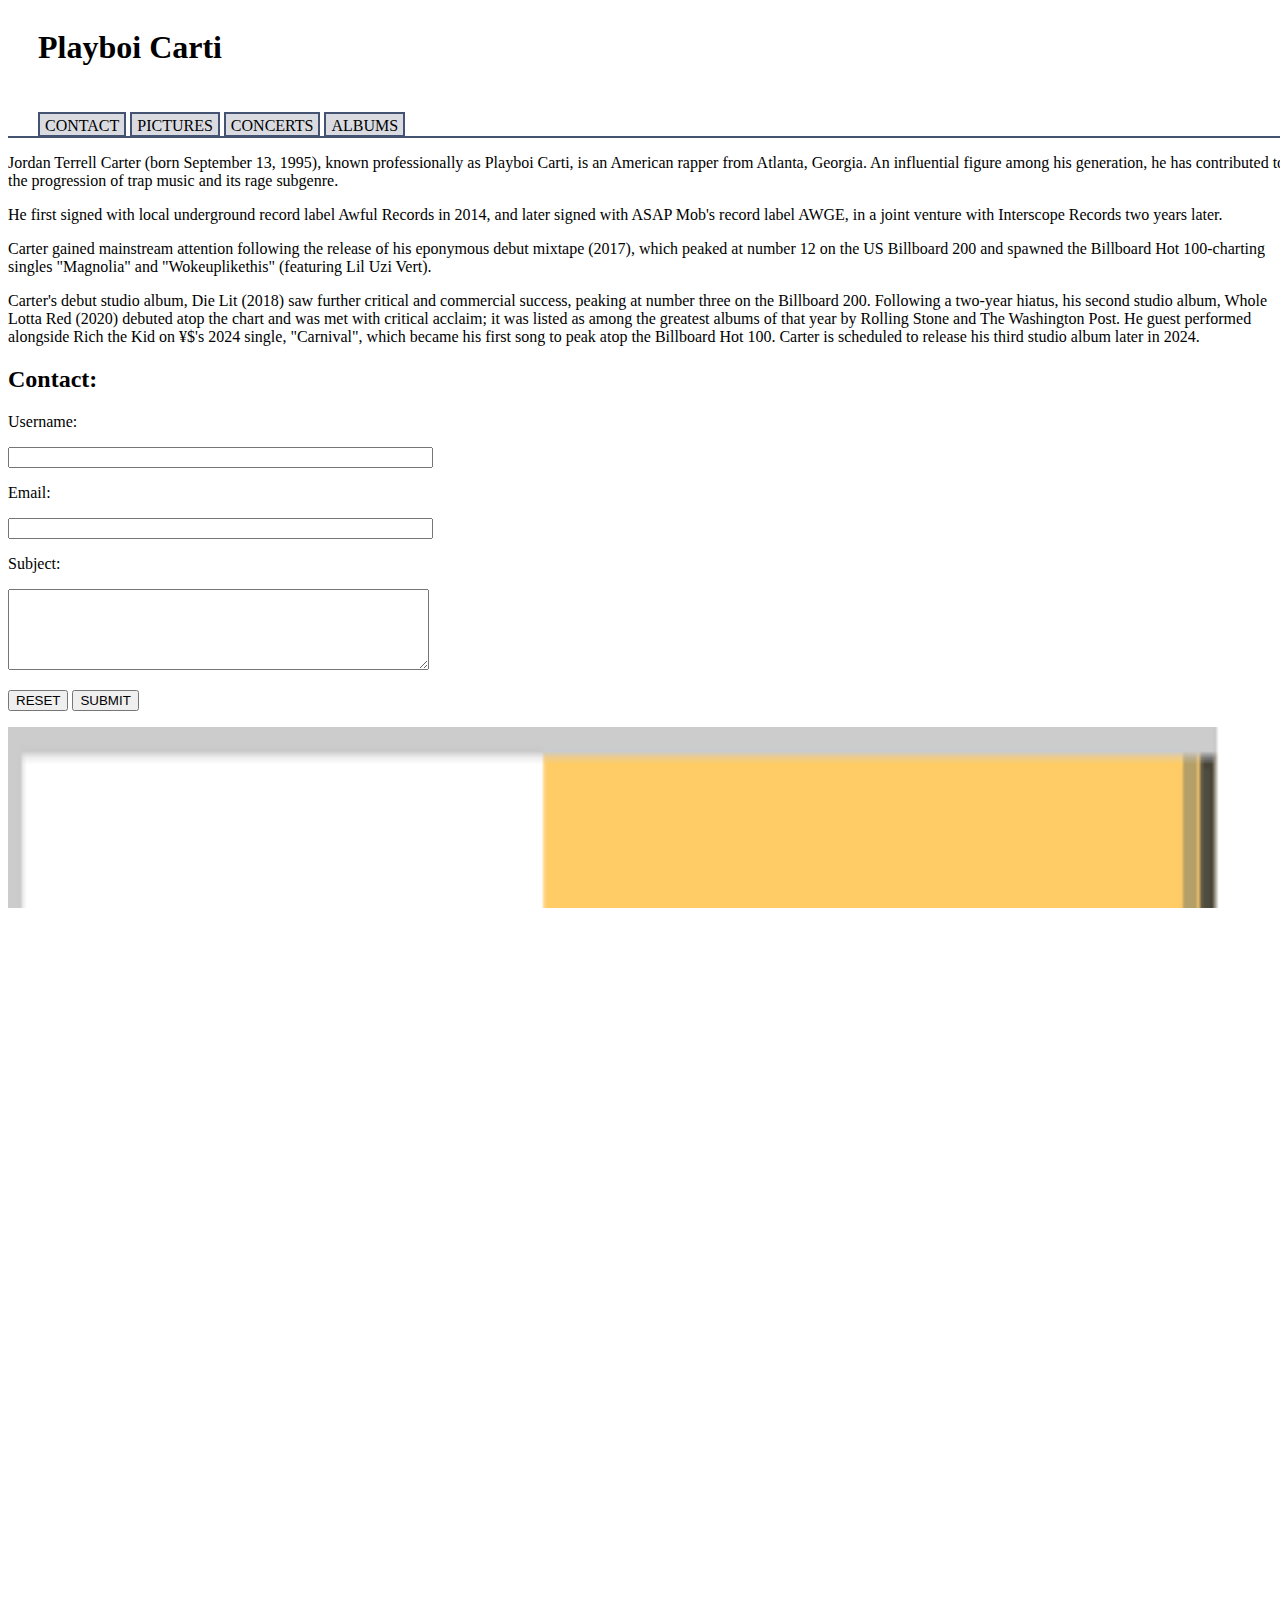
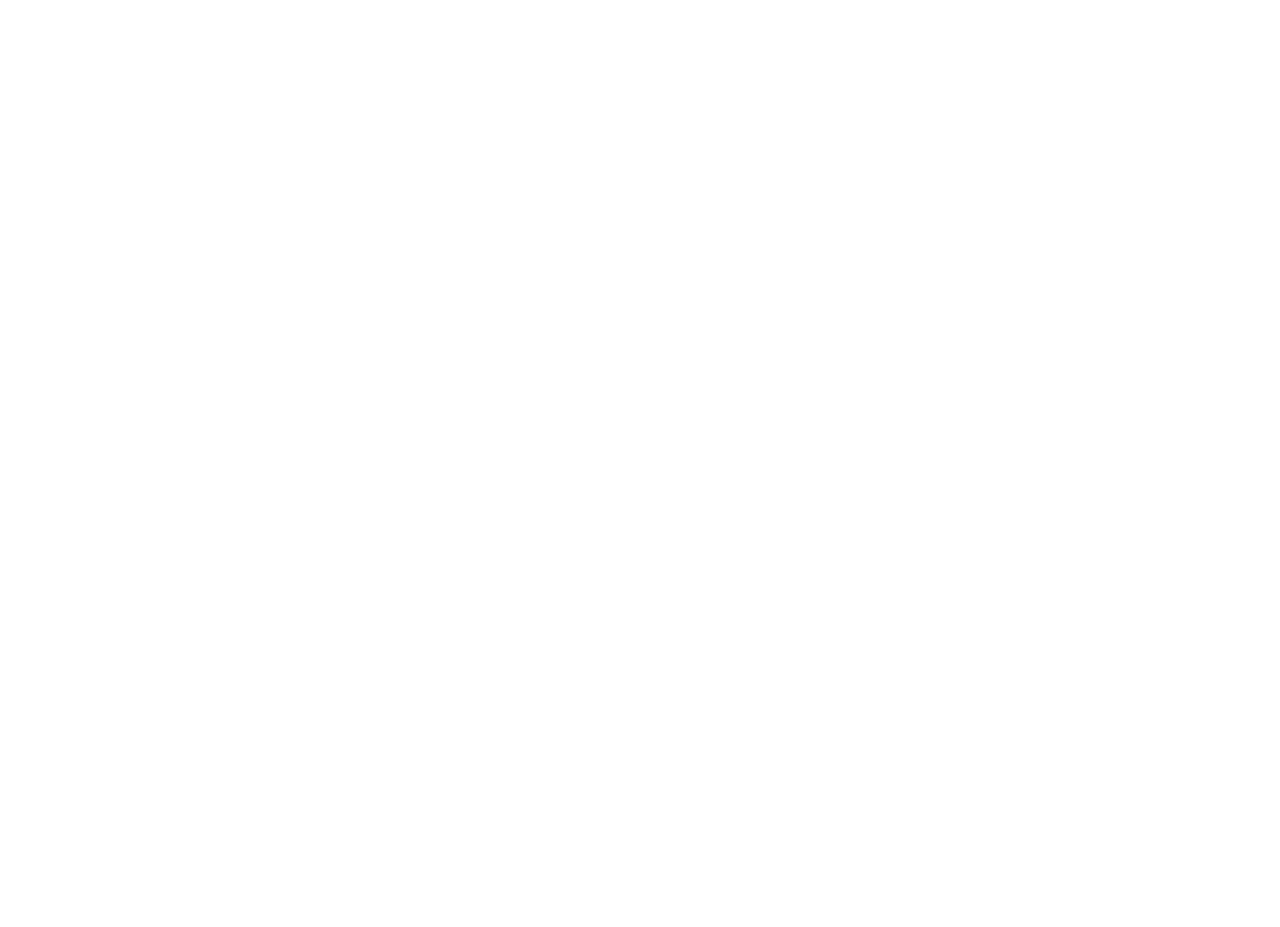
<file: index.html>
<!DOCTYPE html>
<html>
    <head>
        <title>Playboi Carti</title>
            <meta charset="UTF-8">
            <link rel="stylesheet" type="text/css" href="body.css">   
    </head>
    
    <body>
        <h1 id="naslov">Playboi Carti</h1>
        <ul id="jahaci">
            <li><a href="index.html">CONTACT</a></li>
            <li><a href="projekt1.html">PICTURES</a></li>
            <li><a href="projekt2.html">CONCERTS</a></li>
            <li><a href="projekt3.html">ALBUMS</a></li>
        </ul>
        <p>
            Jordan Terrell Carter (born September 13, 1995), known professionally as Playboi Carti, is an American rapper from Atlanta, Georgia. 
            An influential figure among his generation, he has contributed to the progression of trap music and its rage subgenre. 
        </p>
        <p>   
            He first signed with local underground record label Awful Records in 2014, 
            and later signed with ASAP Mob's record label AWGE, in a joint venture with Interscope Records two years later.
        </p>
        <p>    
            Carter gained mainstream attention following the release of his eponymous debut mixtape (2017), which peaked at number 12 on the US Billboard 200 and spawned the Billboard Hot 100-charting singles 
            "Magnolia" and "Wokeuplikethis" (featuring Lil Uzi Vert).
        </p>
        <p>
            Carter's debut studio album, Die Lit (2018) saw further critical and commercial success, peaking at number three on the Billboard 200. 
            Following a two-year hiatus, his second studio album, Whole Lotta Red (2020) debuted atop the chart and was met with critical acclaim; 
            it was listed as among the greatest albums of that year by Rolling Stone and The Washington Post.
            He guest performed alongside Rich the Kid on ¥$'s 2024 single, "Carnival", which became his first song to peak atop the Billboard Hot 100. 
            Carter is scheduled to release his third studio album later in 2024.
        </p>
        <h2>Contact:</h2>
        
        <form>
            <p>Username:</p>
                <input type="text" name="ime" size="50" maxlength="50">
            <p>Email:</p>
                <input type="text" name="email" size="50" maxlength="50">
            <p>Subject:</p>
                <textarea name="subject" rows="5" cols="50"></textarea> 
            <p>
                <input type="reset" value="RESET" name="gumb1">
                <input type="submit" value="SUBMIT" name="gumb1">
            </p>
        </form>
        <img src="css.jpg" height="75" width="150" alt=v>
        <img src="html.jpg" height="75" width="150" alt=vv>
    </body>
</html>
</file>
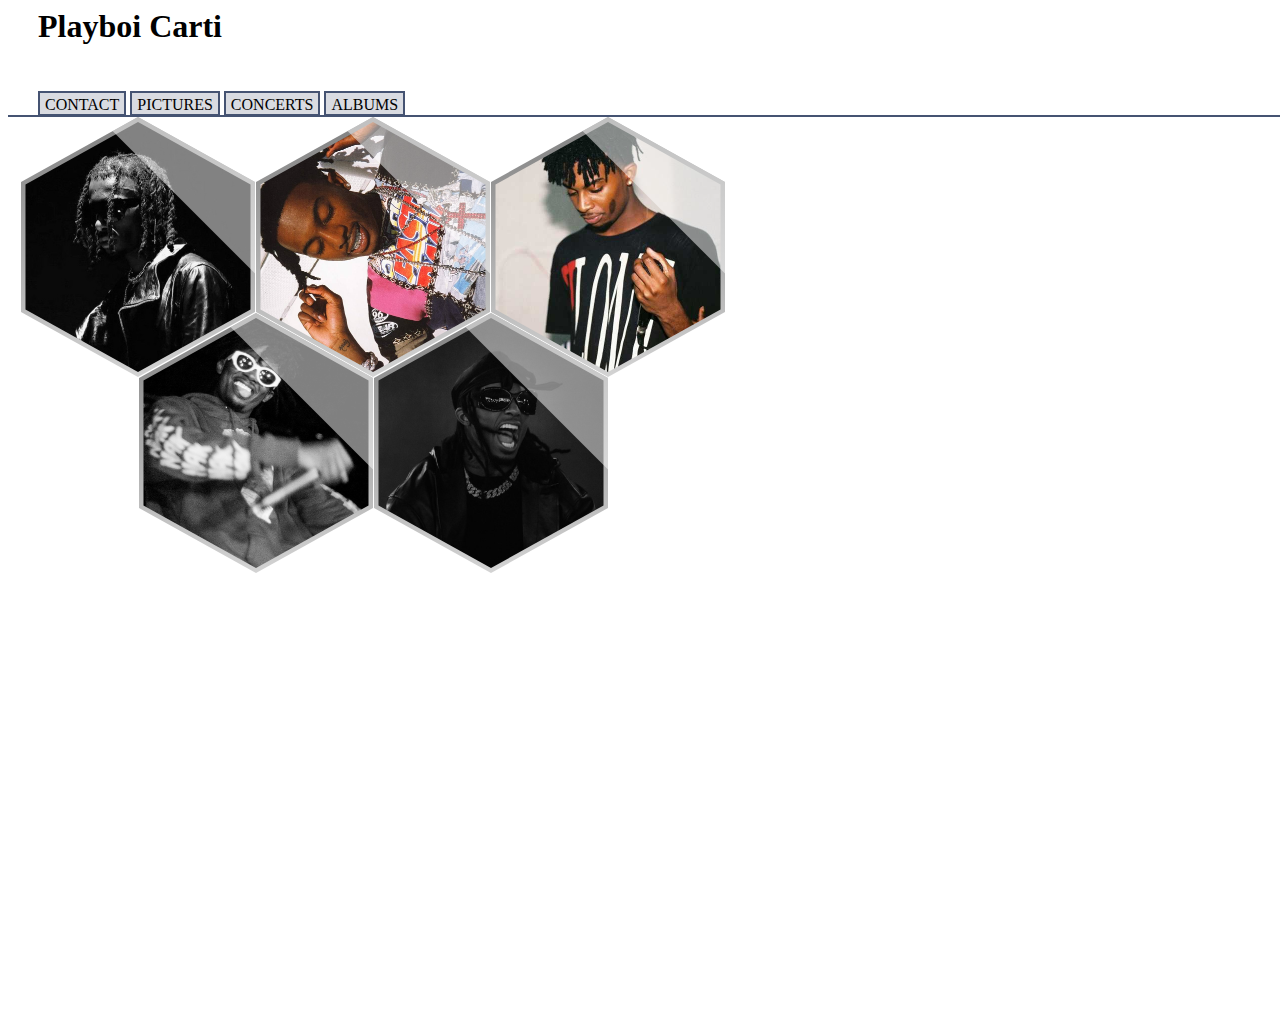
<file: projekt1.html>
<html>
    <head>
        <meta charset="UTF-8">
        <link rel="stylesheet" type="text/css" href="body.css">
    </head>
    <body>
        <h1 id="naslov">Playboi Carti</h1>
        <ul id="jahaci">
            <li><a href="index.html">CONTACT</a></li>
            <li><a href="projekt1.html">PICTURES</a></li>
            <li><a href="projekt2.html">CONCERTS</a></li>
            <li><a href="projekt3.html">ALBUMS</a></li>
        </ul>
        <div class = "gallery">
          <div class="clipped-border">
            <img src="preuzmi.jpg" id="clipped">
          </div>
          <div class="clipped-border">
            <img src="1.jpg" id="clipped">
          </div>
          <div class="clipped-border">
            <img src="2.jpg" id="clipped">
          </div>
            <div class="clipped-border">
            <img src="3.jpg" id="clipped">
          </div>
            <div class="clipped-border">
            <img src="4.jpg" id="clipped">
          </div>
          <div class = "shadow"></div>
        </div>
    </body>
</html>
</file>
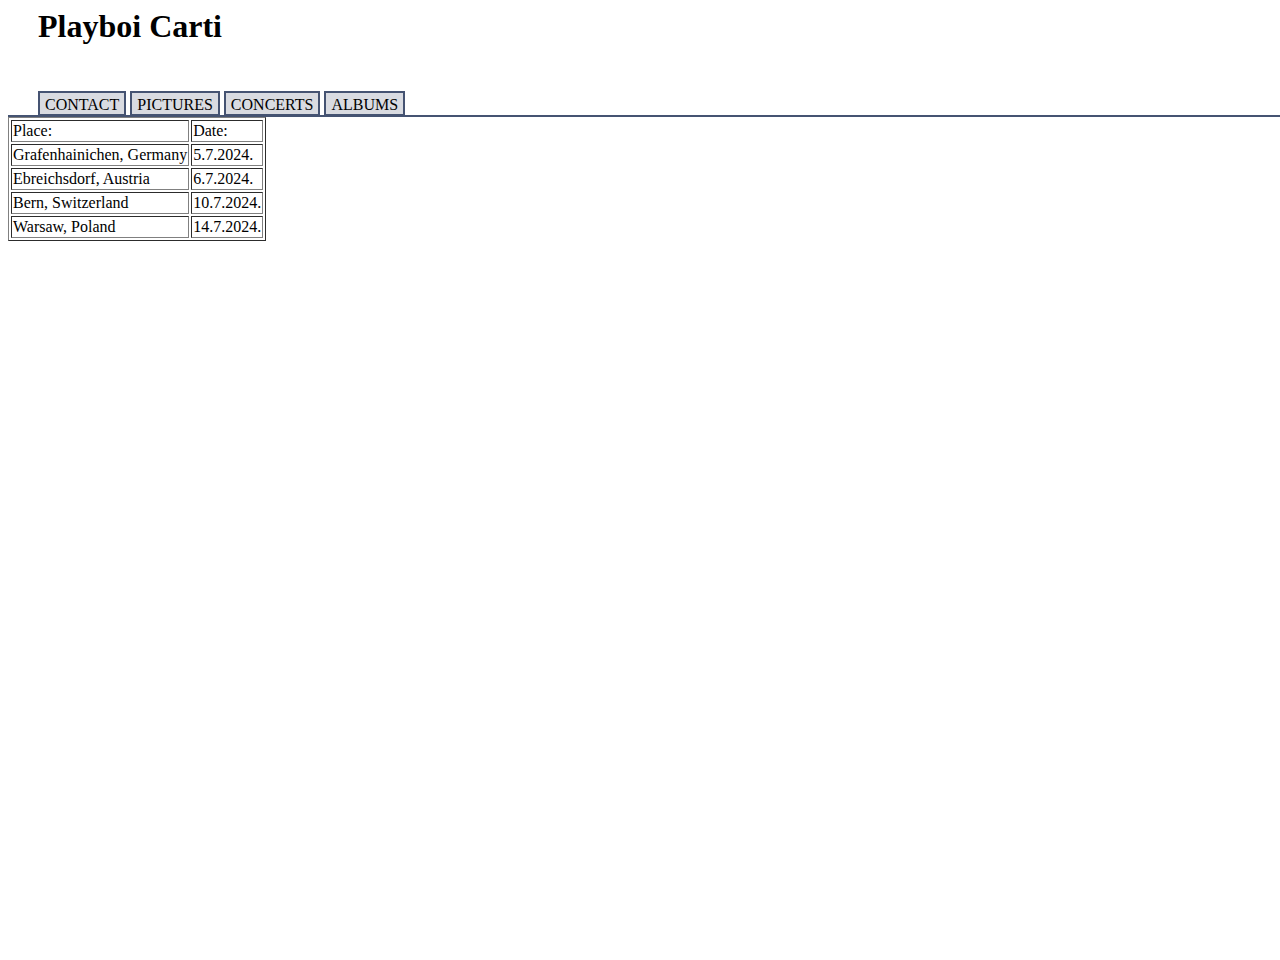
<file: projekt2.html>
<html>
    <head>
        <title>Playboy Carti</title>
        <link rel="stylesheet" type="text/css" href="body.css">
    </head>
    <body>
        <h1 id="naslov">Playboi Carti</h1>
        <ul id="jahaci">
            <li><a href="index.html">CONTACT</a></li>
            <li><a href="projekt1.html">PICTURES</a></li>
            <li><a href="projekt2.html">CONCERTS</a></li>
            <li><a href="projekt3.html">ALBUMS</a></li>
        </ul>
        <table border="1" id="abc">
            <tr>
                <td>Place:</td>
                <td>Date:</td>
            </tr>
            <tr>
                <td>Grafenhainichen, Germany</td>
                <td>5.7.2024.</td>
            </tr>
            <tr>
                <td>Ebreichsdorf, Austria</td>
                <td>6.7.2024.</td>
            </tr>
            <tr>
                <td>Bern, Switzerland</td>
                <td>10.7.2024.</td>
            </tr>
            <tr>
                <td>Warsaw, Poland</td>
                <td>14.7.2024.</td>
            </tr>
        </table>
    </body>
</html>
</file>
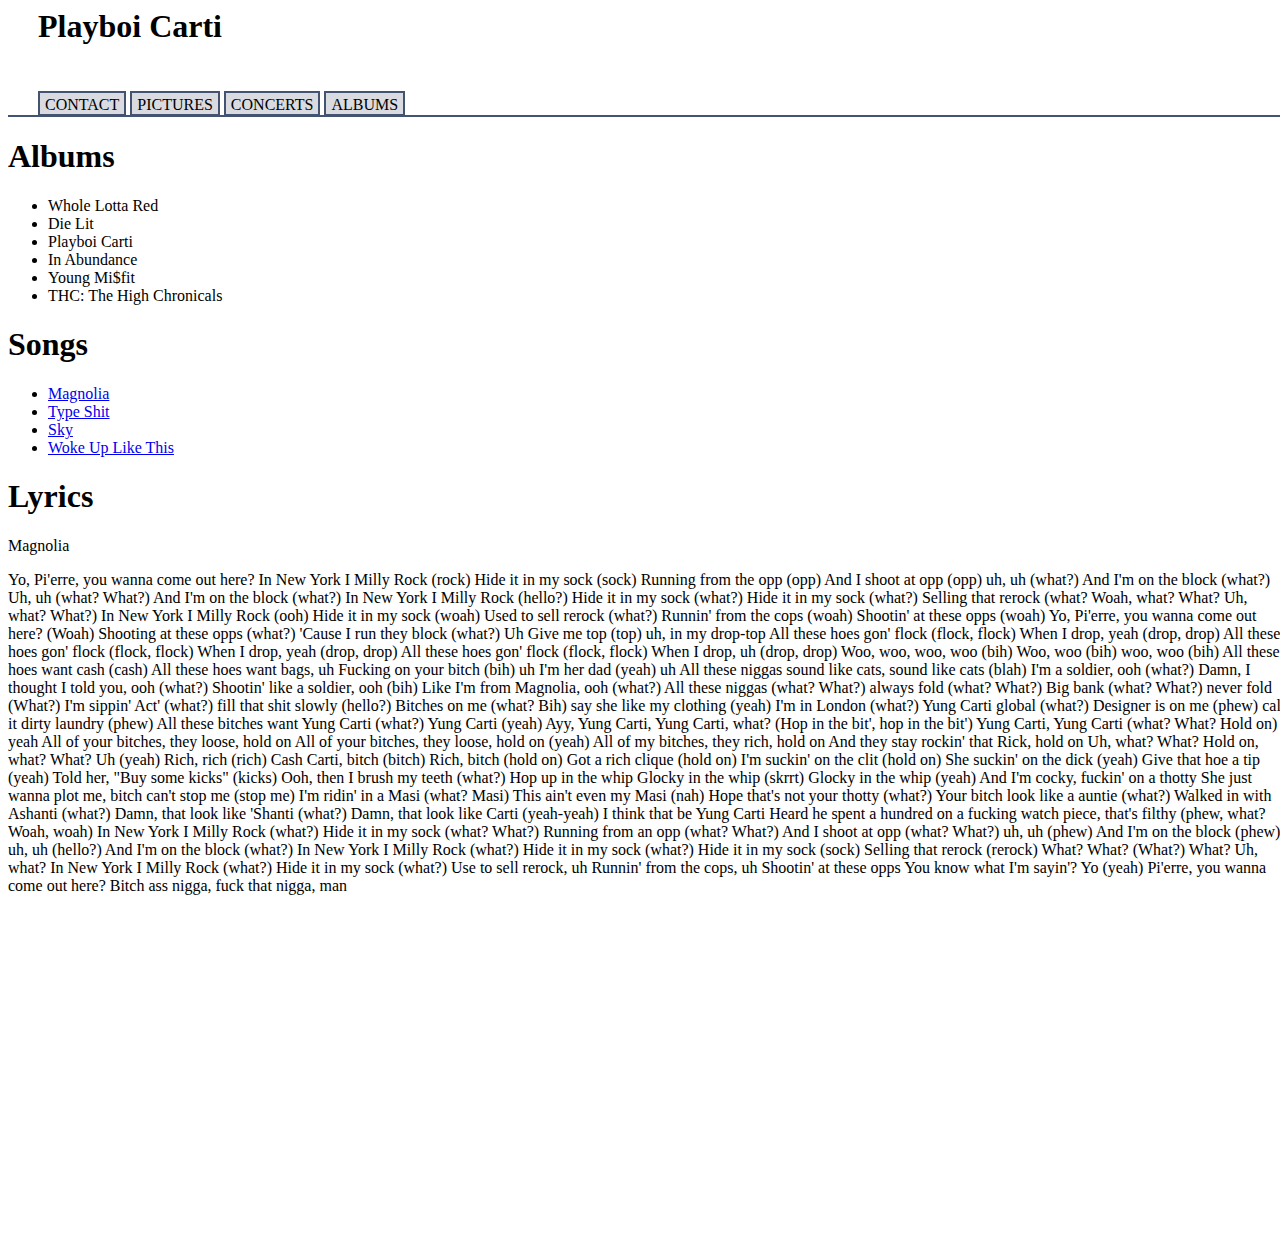
<file: projekt3.html>
<html>
    <head>
        <title>Playboy Carti</title>
        <link rel="stylesheet" type="text/css" href="body.css">
    </head>
    <body>
        <h1 id="naslov">Playboi Carti</h1>
        <ul id="jahaci">
            <li><a href="index.html">CONTACT</a></li>
            <li><a href="projekt1.html">PICTURES</a></li>
            <li><a href="projekt2.html">CONCERTS</a></li>
            <li><a href="projekt3.html">ALBUMS</a></li>
        </ul>

        <h1>Albums</h1>
        <ul>
            <li>Whole Lotta Red</li>
            <li>Die Lit</li>
            <li>Playboi Carti</li>
            <li>In Abundance</li>
            <li>Young Mi$fit</li>
            <li>THC: The High Chronicals</li>
        </ul>
        <h1>Songs</h1>
        <ul>
            <li><a href="https://www.google.com/search?sca_esv=abaf984a42ff90a7&sca_upv=1&q=playboi+carti+magnolia&stick=H4sIAAAAAAAAAONgFuLVT9c3NEw2rDAuyktLUoJws8wMcjIKC5K0BH1LizOTHYtKMotLQvKD8_PSF7GKFeQkViblZyokJwLFFXIT0_PyczITATZwi11MAAAA&sa=X&ved=2ahUKEwjdguzC4r6GAxVynf0HHfEBDI4Qri56BAg9EBc">Magnolia</a></li>
            <li><a href="https://www.google.com/search?sca_esv=abaf984a42ff90a7&sca_upv=1&q=travis+scott+type+shit&stick=H4sIAAAAAAAAAONgFuLVT9c3NEw2rDAuyktLUoJwy8qziiqKs6q0BH1LizOTHYtKMotLQvKD8_PSF7GKlRQllmUWKxQn55eUKJRUFqQqFGdklgAAQtk97kwAAAA&sa=X&ved=2ahUKEwjdguzC4r6GAxVynf0HHfEBDI4Qri56BAg9EAg">Type Shit</a></li>
            <li><a href="https://www.google.com/search?sca_esv=abaf984a42ff90a7&sca_upv=1&q=playboi+carti+sky&stick=H4sIAAAAAAAAAONgFuLVT9c3NEw2rDAuyktLUoJwCwvNsgtykqq0BH1LizOTHYtKMotLQvKD8_PSF7EKFuQkViblZyokJwLFFYqzKwFAJwU0RwAAAA&sa=X&ved=2ahUKEwjdguzC4r6GAxVynf0HHfEBDI4Qri56BAg9EBI">Sky</a></li>
            <li><a href="https://www.google.com/search?sca_esv=abaf984a42ff90a7&sca_upv=1&q=playboi+carti+woke+up+like+this&stick=H4sIAAAAAAAAAONgFuLVT9c3NEw2rDAuyktLUoJw082qTMziU0q0BH1LizOTHYtKMotLQvKD8_PSF7HKF-QkViblZyokJwLFFcrzs1MVSgsUcjKBdElGZjEAhm7L5VUAAAA&sa=X&ved=2ahUKEwjdguzC4r6GAxVynf0HHfEBDI4Qri56BAg9EBQ">Woke Up Like This</a></li>
        </ul>
        <h1>Lyrics</h1>
        <p>Magnolia</p>
            <p>Yo, Pi'erre, you wanna come out here?
    In New York I Milly Rock (rock)
    Hide it in my sock (sock)
    Running from the opp (opp)
    And I shoot at opp (opp) uh, uh (what?)
    And I'm on the block (what?) Uh, uh (what? What?)
    And I'm on the block (what?)
    In New York I Milly Rock (hello?)
    Hide it in my sock (what?)
    Hide it in my sock (what?)
    Selling that rerock (what? Woah, what? What? Uh, what? What?)
    In New York I Milly Rock (ooh)
    Hide it in my sock (woah)
    Used to sell rerock (what?)
    Runnin' from the cops (woah)
    Shootin' at these opps (woah)
    Yo, Pi'erre, you wanna come out here? (Woah)
    Shooting at these opps (what?)
    'Cause I run they block (what?) Uh
    Give me top (top) uh, in my drop-top
    All these hoes gon' flock (flock, flock)
    When I drop, yeah (drop, drop)
    All these hoes gon' flock (flock, flock)
    When I drop, yeah (drop, drop)
    All these hoes gon' flock (flock, flock)
    When I drop, uh (drop, drop)
    Woo, woo, woo, woo (bih)
    Woo, woo (bih) woo, woo (bih)
    All these hoes want cash (cash)
    All these hoes want bags, uh
    Fucking on your bitch (bih) uh
    I'm her dad (yeah) uh
    All these niggas sound like cats, sound like cats (blah)
    I'm a soldier, ooh (what?)
    Damn, I thought I told you, ooh (what?)
    Shootin' like a soldier, ooh (bih)
    Like I'm from Magnolia, ooh (what?)
    All these niggas (what? What?) always fold (what? What?)
    Big bank (what? What?) never fold (What?)
    I'm sippin' Act' (what?) fill that shit slowly (hello?)
    Bitches on me (what? Bih) say she like my clothing (yeah)
    I'm in London (what?) Yung Carti global (what?)
    Designer is on me (phew) call it dirty laundry (phew)
    All these bitches want Yung Carti (what?) Yung Carti (yeah)
    Ayy, Yung Carti, Yung Carti, what? (Hop in the bit', hop in the bit')
    Yung Carti, Yung Carti (what? What? Hold on) yeah
    All of your bitches, they loose, hold on
    All of your bitches, they loose, hold on (yeah)
    All of my bitches, they rich, hold on
    And they stay rockin' that Rick, hold on
    Uh, what? What? Hold on, what? What? Uh (yeah)
    Rich, rich (rich)
    Cash Carti, bitch (bitch)
    Rich, bitch (hold on)
    Got a rich clique (hold on)
    I'm suckin' on the clit (hold on)
    She suckin' on the dick (yeah)
    Give that hoe a tip (yeah)
    Told her, "Buy some kicks" (kicks)
    Ooh, then I brush my teeth (what?)
    Hop up in the whip
    Glocky in the whip (skrrt)
    Glocky in the whip (yeah)
    And I'm cocky, fuckin' on a thotty
    She just wanna plot me, bitch can't stop me (stop me)
    I'm ridin' in a Masi (what? Masi)
    This ain't even my Masi (nah)
    Hope that's not your thotty (what?)
    Your bitch look like a auntie (what?)
    Walked in with Ashanti (what?)
    Damn, that look like 'Shanti (what?)
    Damn, that look like Carti (yeah-yeah)
    I think that be Yung Carti
    Heard he spent a hundred on a fucking watch piece, that's filthy (phew, what? Woah, woah)
    In New York I Milly Rock (what?)
    Hide it in my sock (what? What?)
    Running from an opp (what? What?)
    And I shoot at opp (what? What?) uh, uh (phew)
    And I'm on the block (phew) uh, uh (hello?)
    And I'm on the block (what?)
    In New York I Milly Rock (what?)
    Hide it in my sock (what?)
    Hide it in my sock (sock)
    Selling that rerock (rerock)
    What? What? (What?)
    What? Uh, what?
    In New York I Milly Rock (what?)
    Hide it in my sock (what?)
    Use to sell rerock, uh
    Runnin' from the cops, uh
    Shootin' at these opps
    You know what I'm sayin'?
    Yo (yeah) Pi'erre, you wanna come out here?
    Bitch ass nigga, fuck that nigga, man</p>
    
    <p>Type Shit</p>
        <p>Yeah, yeah, Pluto
I don't hang with rats, that's some new type -
Get a - whacked on the news, type -
Sippin' drank and - on some Screw, type -
Just a sad - runnin' through the crew, type -
I got a bad - at home, voodoo type -
Take down Meg Thee Stallion's by the group, type -
That's some thick -, I just thought you knew, type -
I just tricked off, I don't just usually do this type -
Pockets racked up, all blue, type -
Bunch of rich -, - get confused, type -
Atlanta -, I live like Tina Turner, type -
On camera, knockin' jaws loose, type -
I canceled her, kick her out the stu', type -
A silent hitter, I just keep it cool with you -
A solid -, countin' dog food, type -
Movin' through the city with your boo, type -
She's ready to suck me up like soup, type -
You goin' against the guys, and you gon' lose, type -
Pray to God I ain't knock you out your s-, type - (type -)
Pop it, pop it, right up out the blue, type -
Put the Double O in a mood
Serotonin, that's a cool technique
-, mix it with blues (alright)
East Atlanta feelin' like a zoo, type mix (open up)
Shawty started strippin', takin' shrooms
Eatin' all the Percs, on some food, type - (open up)
Shawty make it work, nine-to-five type - (open up)
Eatin' all the Perkies, on some food, type - (open up)
Eatin' all the Perkies, on some food, type - (going up)
All the homies crushin' on some fool, type- (going up)
Floodin' out the spot, it's like a pool, type mix (add it up)
All the homies crushin' on some fool, type - (going up)
All the homies crushin' on some fool, type - (open up)
Eatin' all the Perkies, on some food, type -
(Feelin' so high, I'm on the moon, type -)
Kick the slow flow, jitsu, type -
Relock my dreadlocks, I'm on bool, type -
Cook a - up like food, type -
Posted up with my dogs, Scooby Doo, type -
She grippin' all on my balls, I gotta move, type -
Diamonds, they cover my flaws, I got that brand-new, type -
Hundred round drum, make it bust, lookin' like that new, type -
All of my jeans are saggin', I think I'm moving, type -
Put the - down with the gang, now she think she my major, type -
Shawty thought she was she the one, I will forever have a boss -
The gang say rollin', count up, it's familiar, type -
Eighty-one thou' for the teeth, I still ain't smiling for this -
This - think she better than me? She on that IG model -
Shawty said I'm a superhero, so how the - I'ma hide-up -?
- give me dome in the back, she on her bobblehead, type -
All I want is - and -, I ain't got no type -
Sippin' on drank, Pluto, hey
Sippin' my drank, Metro
Said that he my hero, type -
Might put some dollars in my glasses, woah, woah, on my Mike -
What the - y'all talking about bodies for? Y'all just type - (Pluto)
I don't hang with rats, that's some new type -
Get a - whacked on the news, type -
Sippin' drank and - on some screw, type -
Just a sad - runnin' through the crew, type -
I got a bad - at home, voodoo type -
Take down Meg Thee Stallion's by the group, type -
Tags all over my shirt, uh, rockstar-type -
Molly all in my drink, uh, rockstar-type -
'Bout to take a - to Turks, she a monster, type -
She don't speak no English, money talk, type -
- me, ran her mouth 'cause I'm a boss, type -</p>
    </body>
</html>
</file>
<file: body.css>
#naslov{
    background-color:#ffffff;
    margin-left: 30px;
    color:rgb(0, 0, 0);
}
#jahaci li {
  display: inline; 
}
#jahaci {
  color: #000;
  border-bottom: 2px solid #455372;
  margin-top: 50px;
  margin-right: 0px;
  margin-bottom: 0px;
  margin-left: 0px;
  padding: 1px;
  padding-left: 30px;
}
#jahaci li a {
  color: #000;
  background: #d9dbe1;
  border: 2px solid #455372;
  padding: 3px 5px 1px 5px;
  margin: 0px;
  text-decoration: none;
}
#jahaci li a:hover {
  border-bottom-color: white;
  background-color: #eee;
  color: #455372;
  }
  #jahaci li a:active {
  color: rgb(121, 154, 247);
}
#aktivni {
  color: #000;
  background: #fff;
  border-bottom-color: white;
}
:root{
    padding-bottom: 60px;
    --width: 100%;
    --height: 100%;
    --border-width: 200px;
    --border-height: 200px;
  
  }
  
  html,body{
    height:100%;
    width:100%;
    position:relative;
    overflow:hidden;
  }
  
  .gallery{
    position:relative;
    height:100%;
    width:100%;
  }
  
  .gallery:after{
    content:'';
  }
  
  img{
    width:var(--width);
    height:var(--height);
  }
  
  .clipped-border{
    -webkit-clip-path: polygon(50% 0%, 95% 25%, 95% 75%, 50% 100%, 5% 75%, 5% 25%);
     clip-path: polygon(50% 0%, 95% 25%, 95% 75%, 50% 100%, 5% 75%, 5% 25%);
     padding:5px;
     background:linear-gradient(grey,lightgrey);
     width:var(--border-width);
     height:var(--border-height);
     max-height:250px;
     max-width:250px;
     height: var(--height);
     width:var(--width);
     transition:transform 0.2s;
     position:absolute;
     cursor:pointer;
  }
  
  
  
  .clipped-border:before{
    content:'';
    position:absolute;
    opacity:0.5;
    width:350px;
    height:70px;
    background:white;
    top:0;
    left:0;
    z-index:1;
    transform:rotate(45deg);
    transition:transform 0.5s;
  }
  
  .clipped-border:hover:before{
    transform: translate(-100px,400%) rotate(45deg);
    transition:transform 0.5s;
  }
  
  .clipped-border:nth-child(2){
    top:196px;
    left:118px;
  }
  
  .clipped-border:nth-child(3){
    top:0;
    left:235px;
  }
  
  .clipped-border:nth-child(4){
    top:196px;
    left:353px;
  }
  
  .clipped-border:nth-child(5){
    top:0;
    left:470px;
  }
  
  #clipped {
  -webkit-clip-path: polygon(50% 0%, 95% 25%, 95% 75%, 50% 100%, 5% 75%, 5% 25%);
  clip-path: polygon(50% 0%, 95% 25%, 95% 75%, 50% 100%, 5% 75%, 5% 25%);
  
  }
  
  .clipped-border:hover{
    transform:scale(1.2);
    transition:transform 0.2s;
    z-index:10;
  }
  
  
  @media screen and (max-width:500px){
    .clipped-border{
      width:100px;
      height:100px;
    }
    
    .clipped-border:nth-child(2){
      top:0;
      left:100px;
    }
    
    .clipped-border:nth-child(3){
      left:200px;
    }
    
    .clipped-border:nth-child(4){
      top:82px;
      left:50px;
    }
    
    .clipped-border:nth-child(5){
      top:82px;
      left:150px;
    }
  }
</file>
